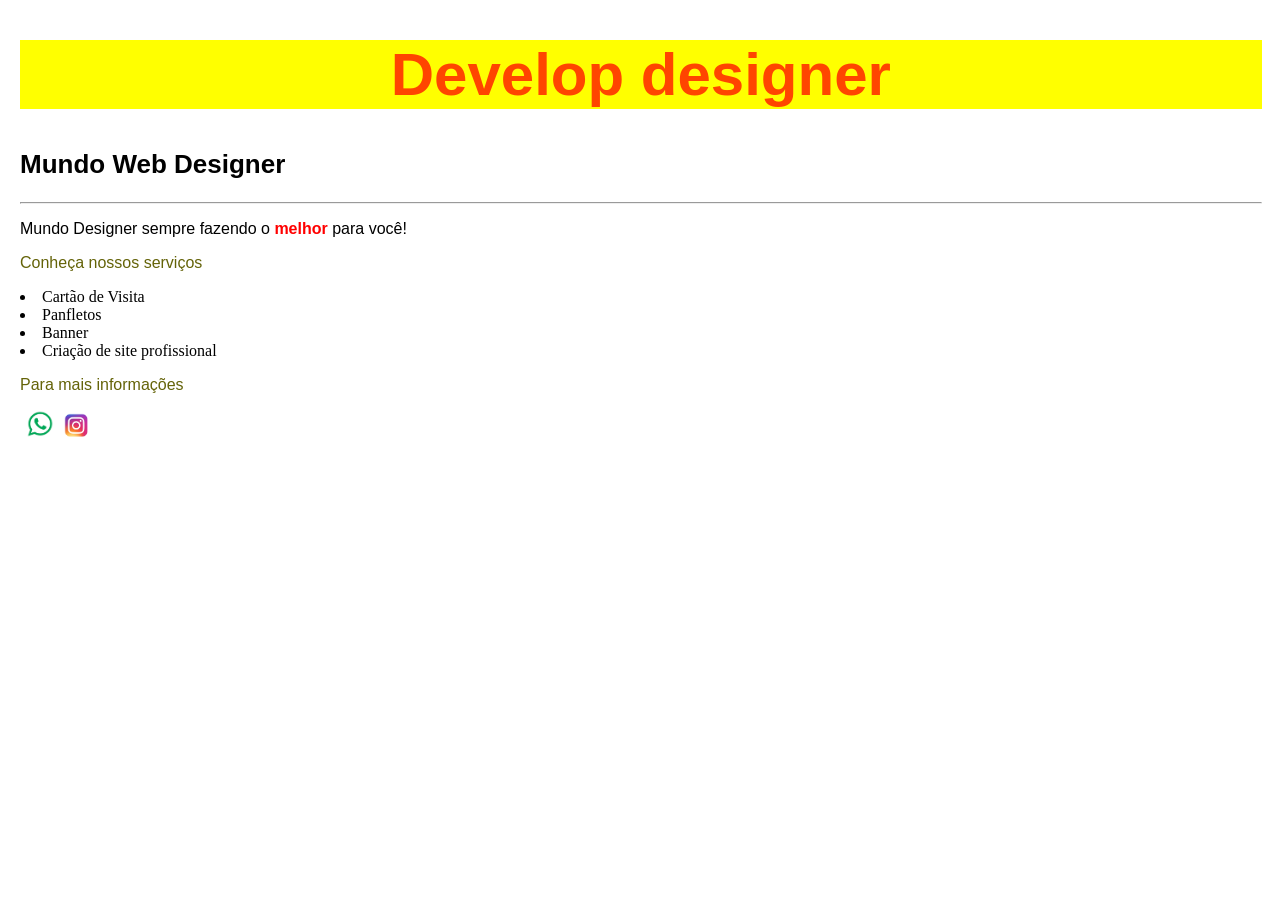
<file: index.html>
<!DOCTYPE html>
<html lang="pt-br">
<head>
    <meta charset="UTF-8">
    <meta http-equiv="X-UA-Compatible" content="IE=edge">
    <meta name="viewport" content="html5, tecnologia">
    <title>DEVdesigner</title>
    <link rel="stylesheet" type="text/css" href="styles.css/styles.css">
</head>
<body>
    <h1>Develop designer</h1>
<h2>Mundo Web Designer</h2>
<hr>
<p class="introducao">Mundo Designer sempre fazendo o <b class="negrito">melhor</b> para você!</p>
<p>Conheça nossos serviços</p>
<ul>
    <li>Cartão de Visita</li>
    <li>Panfletos</li>
    <li>Banner</li>
    <li>Criação de site profissional</li>
</ul>

<p>Para mais informações</p>
<a href="http://wa.me/message/UA7WJULAMDTRH1"target="_blank"><img src="./img/ZAPAO.png" width="40px"></a></class>
<a href="https://instagram.com/mundodesigner.c9?igshid=YmMyMTA2M2Y="target="_blank"><img src="./img/insta.jpg" width="25"></a>
</body>
</html>
</file>
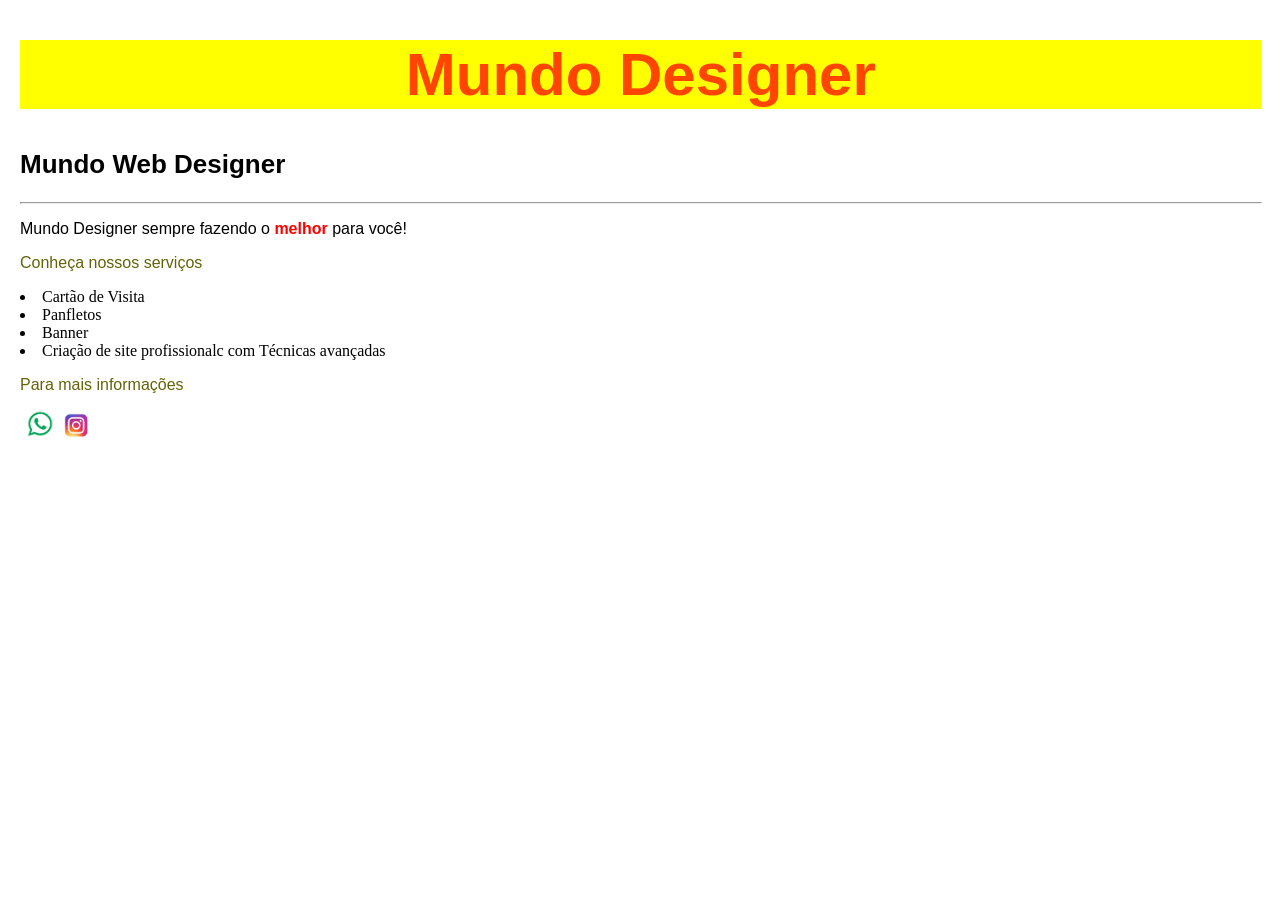
<file: indix.html>
<!DOCTYPE html>
<html lang="pt-br">
<head>
    <meta charset="UTF-8">
    <meta http-equiv="X-UA-Compatible" content="IE=edge">
    <meta name="viewport" content="html5, tecnologia">
    <title>DEVdesigner</title>
    <link rel="stylesheet" type="text/css" href="styles.css/styles.css">
</head>
<body>
    <h1>Mundo Designer</h1>
<h2>Mundo Web Designer</h2>
<hr>
<p class="introducao">Mundo Designer sempre fazendo o <b class="negrito">melhor</b> para você!</p>
<p>Conheça nossos serviços</p>
<ul>
    <li>Cartão de Visita</li>
    <li>Panfletos</li>
    <li>Banner</li>
    <li>Criação de site profissionalc com Técnicas avançadas</li>
</ul>

<p>Para mais informações</p>
<a href="http://wa.me/message/UA7WJULAMDTRH1"target="_blank"><img src="./img/ZAPAO.png" width="40px"></a></class>
<a href="https://instagram.com/mundodesigner.c9?igshid=YmMyMTA2M2Y="target="_blank"><img src="./img/insta.jpg" width="25"></a>
</body>
</html>
</file>
<file: styles.css/styles.css>
body{
    width: 97%;
   margin:20px;
}
h1{
   color:orangered;
   text-align: center;
   background-color: yellow;
   font-size: 60px;
   font-family: Impact, Haettenschweiler, 'Arial Narrow Bold', sans-serif;
}
h2{
   font-family: Impact, Haettenschweiler, 'Arial Narrow Bold', sans-serif;
   font-size: 26px;
}
.introducao{
   color: black;
   font-family: 'Franklin Gothic Medium', 'Arial Narrow', Arial, sans-serif;
}
.negrito{
   color: red;
}

p{
   font-family:'Franklin Gothic Medium', 'Arial Narrow', Arial, sans-serif;
   color:rgb(100, 99, 8)
}
li{
     color:black;
     padding-left: 0;
     list-style-position:inside;
}
ul{
   padding: 0;
}
</file>
